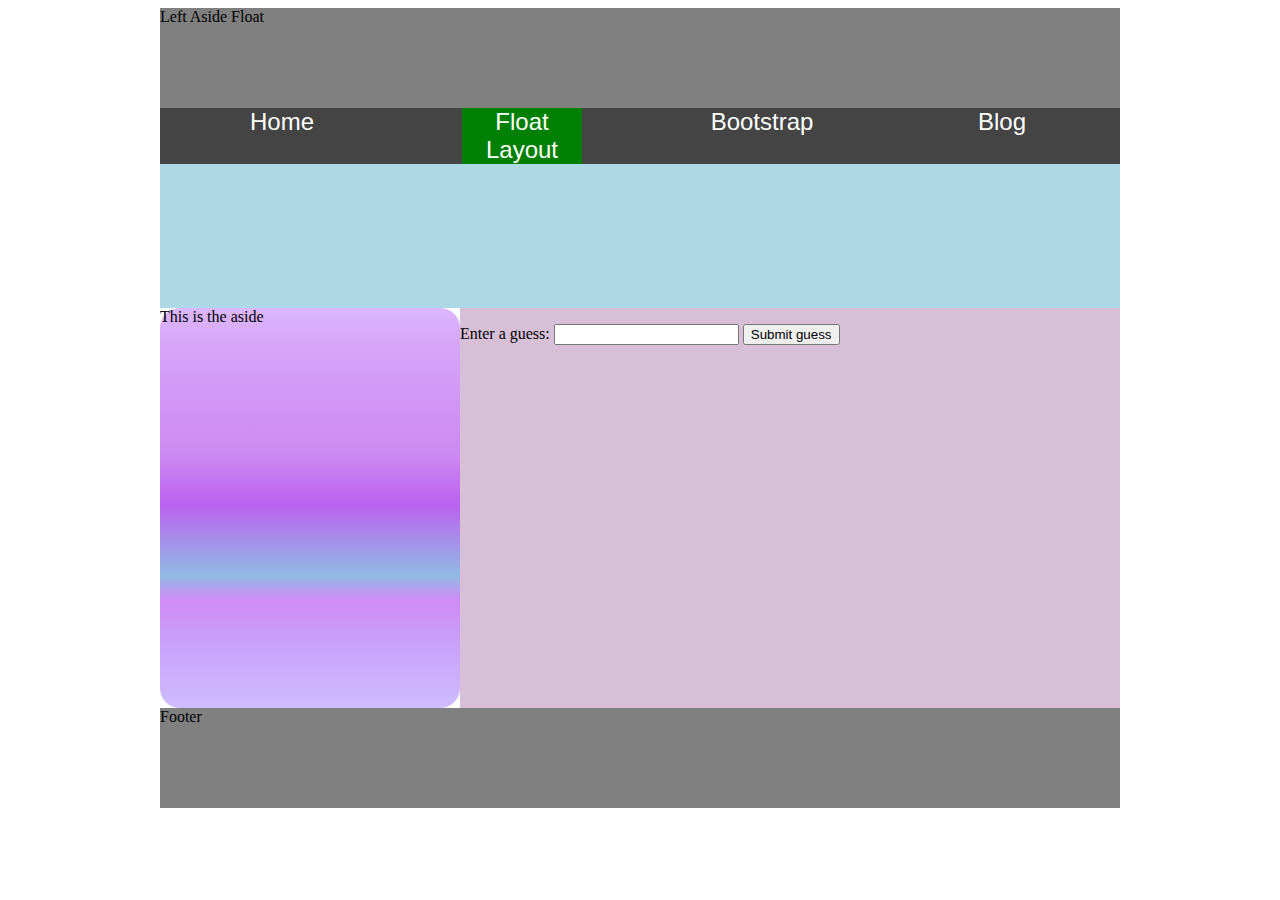
<file: jsgame.html>
<!DOCTYPE html>
<html>

<head>
  <title>Floats</title>
  <link rel="stylesheet" href="css/styles.css"

  <meta name="viewport"
        content="width=device-width,
                initial-scale=1">
</head>

<body>

<div id="wrapper">
  <header>Left Aside Float</header>

  <nav>
<ul>
<li class="home"><a href="index.html">Home</a></li>
<li class="about"><a class="active" href="#">Float Layout</a>
  <ul>
    <li><a href="#">Tutorial #1</a></li>
    <li><a href="#">Tutorial #2</a></li>
    <li><a href="#">Tutorial #3</a></li>
  </ul></li>

<li class="contact"><a href="bootstrap.html">Bootstrap</a></li>
<li class="blog"><a href="#">Blog</a><ul>
  <li><a href="#">Tutorial #1</a></li>
  <li><a href="#">Tutorial #2</a></li>
  <li><a href="#">Tutorial #3</a></li>
</ul></li>

</ul>
  </nav>

  <main class="left-floats-page">
    <aside class="gradient-box">This is the aside</aside>
    <section>
      <div class="resultParas">
      <p class="guesses"></p>
      <p class="lastResult"></p>
      <p class="lowOrHi"></p>
        </div>
      <label for="guessField">Enter a guess: </label>
      <input type="text" id="guessField" class="guessField">
      <input type="submit" value="Submit guess" class="guessSubmit">


    </section>

<div class="clear"></div>

  </main>

  <footer>Footer</footer>
</div><!--Close wrapper-->

<script>

let randomNumber = Math.floor(Math.random() * 100) + 1;

const guesses = document.querySelector('.guesses');
const lastResult = document.querySelector('.lastResult');
const lowOrHi = document.querySelector('.lowOrHi');

const guessSubmit = document.querySelector('.guessSubmit');
const guessField = document.querySelector('.guessField');

const mySection = document.querySelector('section');

let guessCount = 1;
let resetButton;

function checkGuess() {
  let userGuess = Number(guessField.value);
  if (guessCount === 1) {
    guesses.textContent = 'Previous guesses: ';
  }
  guesses.textContent += userGuess + ' ';

  if (userGuess === randomNumber) {
    lastResult.textContent = 'Congratulations! You got it right!';
    lastResult.style.backgroundColor = 'green';
    lowOrHi.textContent = '';
    setGameOver();
  } else if (guessCount === 10) {
    lastResult.textContent = '!!!GAME OVER!!!';
    setGameOver();
  } else {
    lastResult.textContent = 'Wrong!';
    lastResult.style.backgroundColor = 'red';
    if(userGuess < randomNumber) {
      lowOrHi.textContent = 'Last guess was too low!';
    } else if(userGuess > randomNumber) {
      lowOrHi.textContent = 'Last guess was too high!';
    }
  }

  guessCount++;
  guessField.value = '';
  guessField.focus();
}

guessSubmit.addEventListener('click', checkGuess);

function setGameOver() {
  guessField.disabled = true;
  guessSubmit.disabled = true;
  resetButton = document.createElement('button');
  resetButton.textContent = 'Start new game';
  mySection.appendChild(resetButton);
  resetButton.addEventListener('click', resetGame);
}

function resetGame() {
  guessCount = 1;

  const resetParas = document.querySelectorAll('.resultParas p');
  for (let i = 0 ; i < resetParas.length ; i++) {
    resetParas[i].textContent = '';
  }

  resetButton.parentNode.removeChild(resetButton);

  guessField.disabled = false;
  guessSubmit.disabled = false;
  guessField.value = '';
  guessField.focus();

  lastResult.style.backgroundColor = 'white';

  randomNumber = Math.floor(Math.random() * 100) + 1;
}


</script>

</body>
</html>
</file>
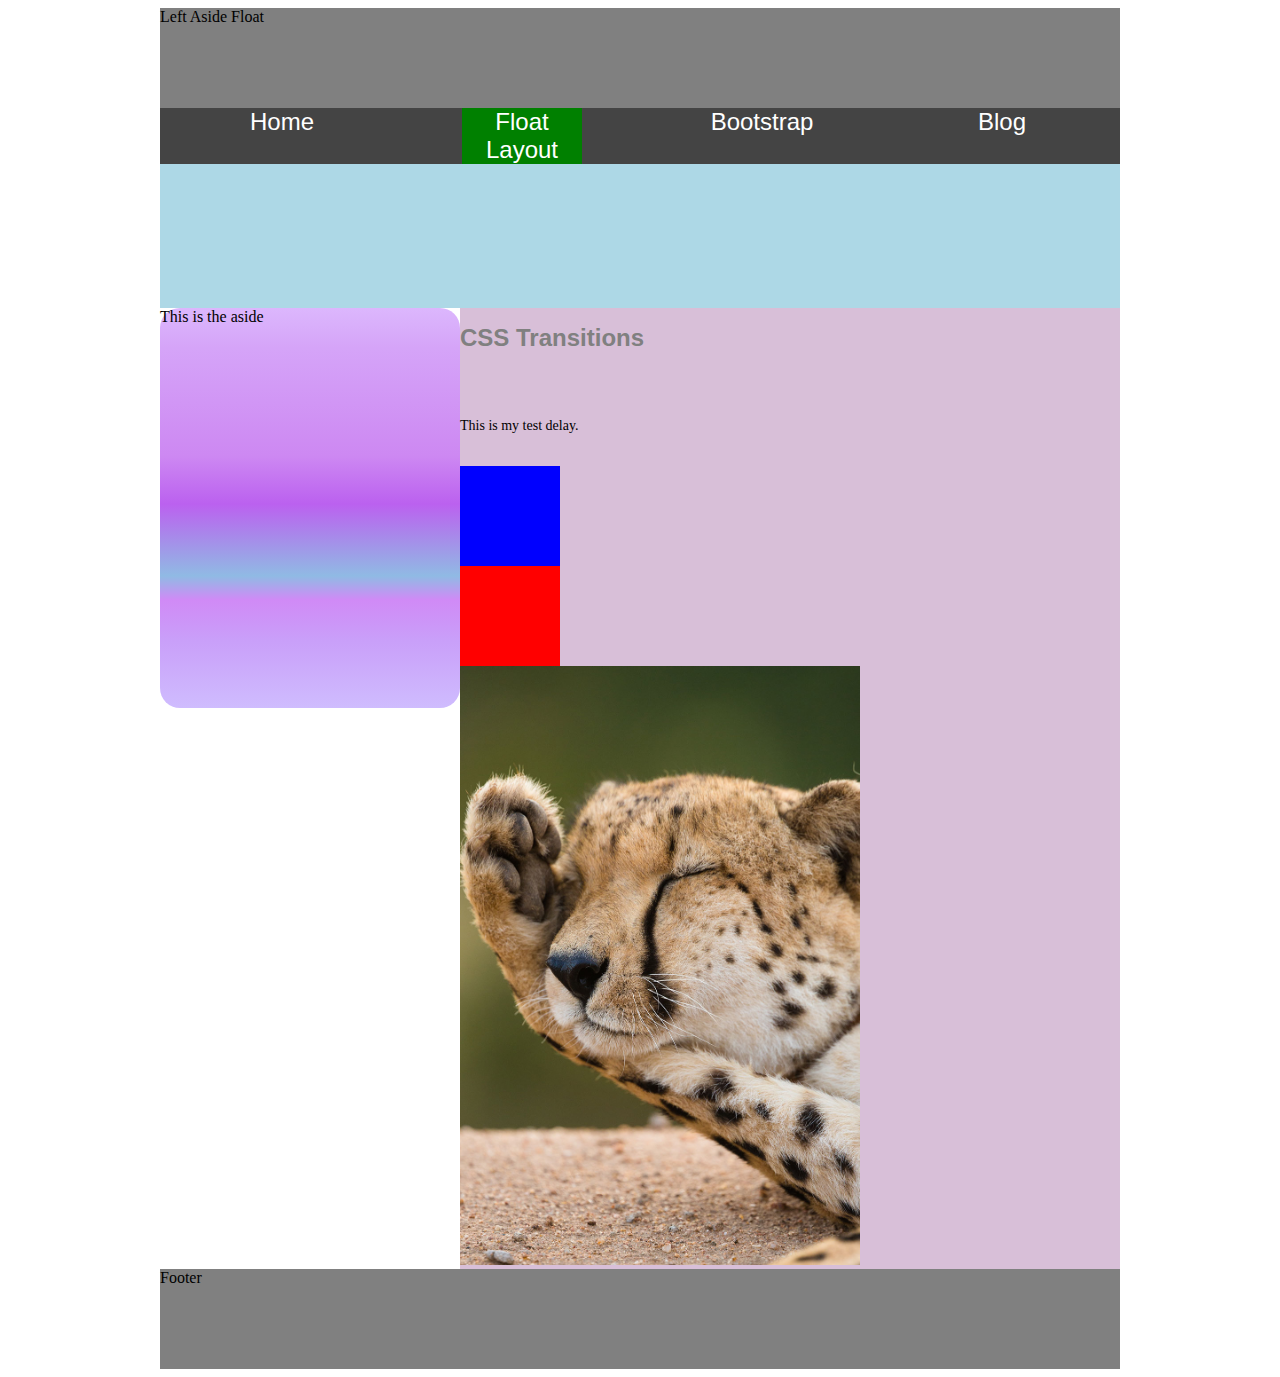
<file: left-float.html>
<!DOCTYPE html>
<html>

<head>
  <title>Floats</title>
  <link rel="stylesheet" href="css/styles.css"

  <meta name="viewport"
        content="width=device-width,
                initial-scale=1">
</head>

<body>

<div id="wrapper">
  <header>Left Aside Float</header>

  <nav>
<ul>
<li class="home"><a href="index.html">Home</a></li>
<li class="about"><a class="active" href="#">Float Layout</a>
  <ul>
    <li><a href="#">Tutorial #1</a></li>
    <li><a href="#">Tutorial #2</a></li>
    <li><a href="#">Tutorial #3</a></li>
  </ul></li>

<li class="contact"><a href="bootstrap.html">Bootstrap</a></li>
<li class="blog"><a href="#">Blog</a><ul>
  <li><a href="#">Tutorial #1</a></li>
  <li><a href="#">Tutorial #2</a></li>
  <li><a href="#">Tutorial #3</a></li>
</ul></li>

</ul>
  </nav>

  <main class="left-floats-page">
    <aside class="gradient-box">This is the aside</aside>
    <section>
    <h1 class="grow">CSS Transitions</h1>
    <br></br>
    <p id="delay"> This is my test delay.</p>

    <br>

    <div class="mybox"></div>

    <div class="mybox2"></div>
      <img src="images/jean-wimmerlin-528108-unsplash.jpg" width="400">
    </section>

<div class="clear"></div>

  </main>

  <footer>Footer</footer>
</div><!--Close wrapper-->

</body>


</html>
</file>
<file: css/styles.css>
h1 {
  color: gray;
  font-family: sans-serif;

}

.gradient-box {
background-color: skyblue
/* Permalink - use to edit and share this gradient: http://colorzilla.com/gradient-editor/#dcb7fd+0,d5a4f8+10,cd88f2+37,bb61ef+49,90bae4+67,d08af6+73,c99ff9+83,cfbcfe+100 */
background: rgb(220,183,253); /* Old browsers */
background: -moz-linear-gradient(top, rgba(220,183,253,1) 0%, rgba(213,164,248,1) 10%, rgba(205,136,242,1) 37%, rgba(187,97,239,1) 49%, rgba(144,186,228,1) 67%, rgba(208,138,246,1) 73%, rgba(201,159,249,1) 83%, rgba(207,188,254,1) 100%); /* FF3.6-15 */
background: -webkit-linear-gradient(top, rgba(220,183,253,1) 0%,rgba(213,164,248,1) 10%,rgba(205,136,242,1) 37%,rgba(187,97,239,1) 49%,rgba(144,186,228,1) 67%,rgba(208,138,246,1) 73%,rgba(201,159,249,1) 83%,rgba(207,188,254,1) 100%); /* Chrome10-25,Safari5.1-6 */
background: linear-gradient(to bottom, rgba(220,183,253,1) 0%,rgba(213,164,248,1) 10%,rgba(205,136,242,1) 37%,rgba(187,97,239,1) 49%,rgba(144,186,228,1) 67%,rgba(208,138,246,1) 73%,rgba(201,159,249,1) 83%,rgba(207,188,254,1) 100%); /* W3C, IE10+, FF16+, Chrome26+, Opera12+, Safari7+ */
filter: progid:DXImageTransform.Microsoft.gradient( startColorstr='#dcb7fd', endColorstr='#cfbcfe',GradientType=0 ); /* IE6-9 */

  border-radius: 20px;

}

body, * {
  box-sizing: border-box;
    --favorite: gray;


}

.clear {
  clear: both;
}

#wrapper {
background-color: gray;
max-width: 960px;
margin: 0 auto;
}

header {
  background-color: var(--favorite, pink);
  height: 100px;

}

nav {
  background-color: lightblue;
  z-index: 10;
  height: 200px;
}

nav ul {
   list-style: none;
   background-color: #444;
   text-align: center;
   padding: 0;
   margin: 0;
 }

 nav li {
      font-family: 'Helvetica', sans-serif;
      font-size: 1.25rem;
      line-height: 1.5rem;
    }

  nav a {
        text-decoration: none;
        color: #fff;
        display: block;
        transition: .5s background-color;
          border-bottom: 1px solid #888;
      }

  nav a:hover {
        background-color: #005f5f;
        color: red;
          }
  nav a.active {
    background-color: green;
    cursor: default;
  }
  /* Sub Menu code */
  nav li li {
    font-size: 1rem;
    text-align: left;
  }
  nav li li a {
    padding-left: 10px;
  }

main {
  background-color: white;
  width: 960px;
  z-index: 0;
}

footer {
  background-color: var(--favorite, pink);
  height: 100px;
}

aside {
  background-color: cadetblue;
  width: 300px;
  min-height: 400px;
  float: left;
}

section {
  background-color: thistle;
  width: 660px;
  min-height: 400px;
  float: left;
  position: relative;
}

img {width: 400px;}

.myflex {
  display: flex;
  flex-direction: row;
  flex-wrap: wrap;
  justify-content: space-around;
}

.myflex .gradient-box {
  width: 100px;
  height: 100px;
  margin-bottom: 10px;
}

.grow {
font-size: 24px;
transition-property: font-size;
transition-duration: 2s;
transition-delay: 2s;
}

.grow:hover {
  font-size: 60px;
}

#delay {
  background-color: fuschia;
  font-size: 14px;
  transition-property: font-size;
  transition-duration: 4s;
  transition-delay: 2s;
  -webkit-transform-visibility: hidden;
}

#delay:hover {
  font-size: 36px;
}

#delay:hover {
  font-size: 36px;
}

.mybox {
  width: 100px;
  height: 100px;
  background-color: blue;
  border-radius: 0;
  transition-property: all;
  transition-duration: 2s;
  transition-timing-function: ease-in-out;
  transition-delay: 0.5s;
}

.mybox:hover {
  width: 300px;
  border-radius: 100px;
}

.mybox2 {
  width: 100px;
  height: 100px;
  position: relative;
  left: 0;
  background-color: red;
  border-radius: 0;
  transition: all 2s ease-in-out 0.5s;
}

.mybox2:hover {
  background-color: black;
  height: 200px;
  left: 200px;
  border-radius: 100px;
}


@media (max-width: 767px){
  img {
    display: block;
    max-width: 100%;
    height: auto;
  }
  main {
    width: 100%;
  }
  #wrapper {
  max-width: 100%;
  }
  aside {
    float: none;
    width: 100%;
  }
  section {
    float: none;
    width: 100%;
}
nav {
  height: 260px;
}

}

@media (min-width: 768px){
  nav ul {
    display: flex;
  justify-content: space-around;}
  nav li {
    margin-right: -4px;
    font-size: 1.5rem;
    line-height: 1.75rem;
    border-bottom: none;
    width: 120px;
     }
    nav li ul {
      position: absolute;
      display: none;
      opacity: 0;
      transition: 0.5s opacity;
    }
    nav a {
      border-bottom: none;
    }
    nav li:hover ul {
      display: block;
      opacity: 1;
    }
    nav li ul li {
      display: block;
    }
}
</file>
